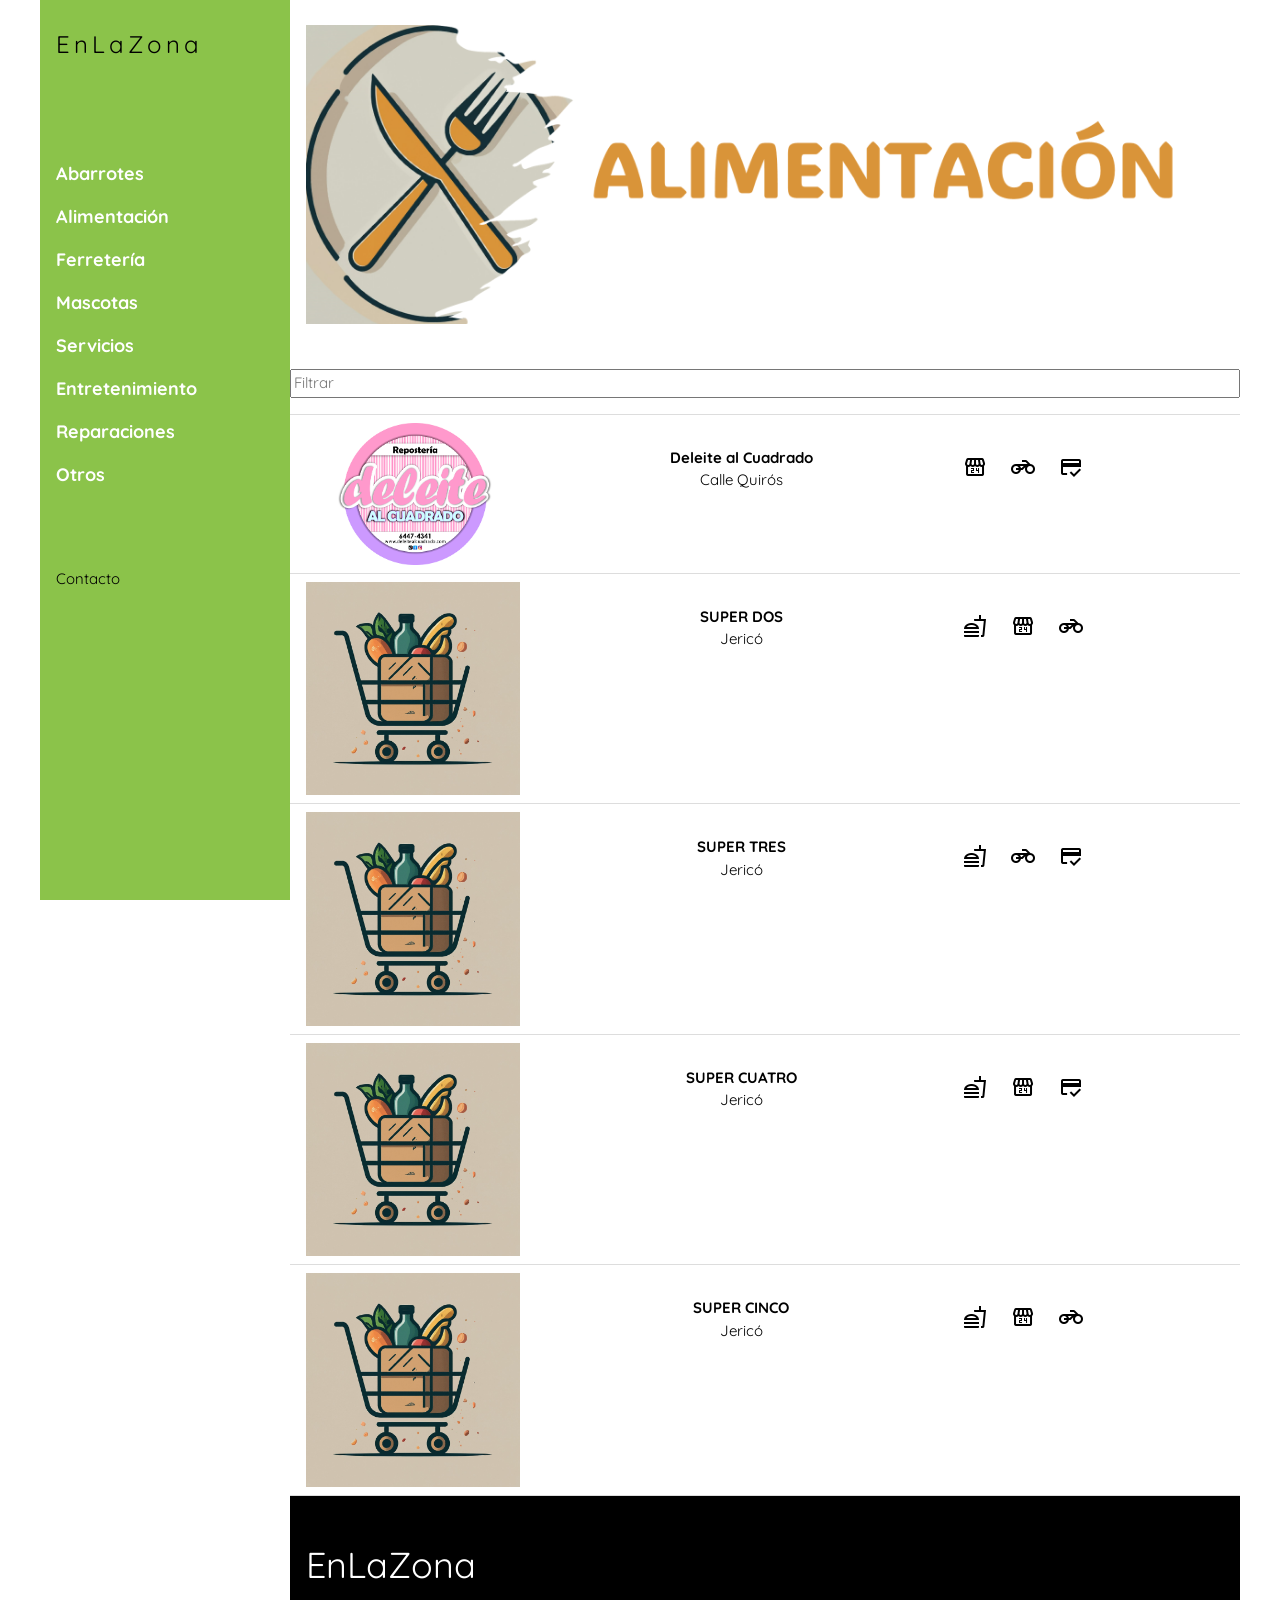
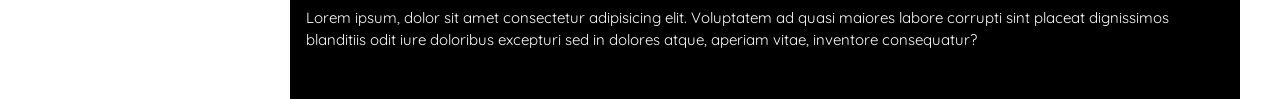
<file: alimentacion.html>
<!DOCTYPE html>
<html>
<head>
<title>AlimentaciónEnLaZona</title>
<meta charset="UTF-8">
<meta name="viewport" content="width=device-width, initial-scale=1">
<link rel="stylesheet" href="https://www.w3schools.com/w3css/4/w3.css">
<link href="https://fonts.googleapis.com/css2?family=Quicksand:wght@300..700&display=swap" rel="stylesheet">
<link rel="stylesheet" href="https://cdnjs.cloudflare.com/ajax/libs/font-awesome/4.7.0/css/font-awesome.min.css">
<link rel="stylesheet" href="https://fonts.googleapis.com/css2?family=Material+Symbols+Outlined:opsz,wght,FILL,GRAD@24,400,0,0" />
<style>
.w3-sidebar a {font-family: "Quicksand", sans-serif}
body,h1,h2,h3,h4,h5,h6,.w3-wide {font-family: "Quicksand", sans-serif;}

</style>
</head>
<body class="w3-content" style="max-width:1200px">

<!-- Sidebar/menu -->
<nav class="w3-sidebar w3-bar-block w3-light-green w3-collapse w3-top" style="z-index:3;width:250px" id="mySidebar">
  <div class="w3-container w3-display-container w3-padding-16">
    <i onclick="w3_close()" class="fa fa-remove w3-hide-large w3-button w3-display-topright"></i>
    <h3 class="w3-wide">EnLaZona</h3>
  </div>
  <div class="w3-padding-64 w3-large w3-text-white" style="font-weight:bold">
    <a href="#" class="w3-bar-item w3-button">Abarrotes</a>
    <a href="alimentacion.html" class="w3-bar-item w3-button">Alimentación</a>
    <a href="#" class="w3-bar-item w3-button">Ferretería</a>
    <a href="#" class="w3-bar-item w3-button">Mascotas</a>
    <a href="#" class="w3-bar-item w3-button">Servicios </a>
    <a href="#" class="w3-bar-item w3-button">Entretenimiento</a>
    <a href="#" class="w3-bar-item w3-button">Reparaciones</a>
    <a href="#" class="w3-bar-item w3-button">Otros</a>
  </div>
  <a href="#footer" class="w3-bar-item w3-button w3-padding">Contacto</a> 

</nav>

<!-- Top menu on small screens -->
<header class="w3-bar w3-top w3-hide-large w3-green w3-xlarge">
  <div class="w3-bar-item w3-padding-24 w3-wide" onclick="location.href='index.html'" style="cursor:pointer">EnLaZona</div>
  <a href="javascript:void(0)" class="w3-bar-item w3-button w3-padding-24 w3-right" onclick="w3_open()"><i class="fa fa-bars"></i></a>
</header>

<!-- Overlay effect when opening sidebar on small screens -->
<div class="w3-overlay w3-hide-large" onclick="w3_close()" style="cursor:pointer" title="close side menu" id="myOverlay"></div>

<!-- !PAGE CONTENT! -->
<div class="w3-main" style="margin-left:250px">

  <!-- Push down content on small screens -->
  <div class="w3-hide-large" style="margin-top:83px"></div>
  
  <!-- Top header search bar -->
  <header class="w3-container w3-xlarge">
    <script async src="https://cse.google.com/cse.js?cx=2750f55d053124dca">
    </script>
    <p><div class="gcse-search"></div>
    </p>
  </header>

  <!-- Image header -->
  <div class="w3-display-container w3-container">

    <img src="images/mainfood.png" alt="main" style="width:100%">
    <div class="w3-display-topleft w3-text-white" style="padding:24px 48px">
    </div>
  </div>

<br>
<br>
  <!-- Product table -->
  <input type="text" class="w3-block" id="myInput" onkeyup="myFunction()" placeholder="Filtrar">


  <table id="myTable" class="w3-table w3-bordered w3-hoverable">
    <tr class="header">
      <th style="width:25%;"></th>
      <th style="width:45%;"></th>
      <th style="width:30%;"></th>
    </tr>
    <tr onclick="location.href='alimentacion/deleitealcuadrado/Deleitealcuadrado.html'" style="cursor:pointer">
      <td><img src="alimentacion/deleitealcuadrado/images/deleite1.jpg" style="width:100%"></td>
      <td class=" w3-center w3-padding-32"><b>Deleite al Cuadrado</b><BR> Calle Quirós</td>
      <td><span class="w3-center w3-padding-32 material-symbols-outlined"> local_convenience_store motorcycle credit_score </span></td>
    </tr>
    <tr onclick="location.href=''" style="cursor:pointer">
      <td><img src="images/grocery.jfif" style="width:100%"></td>
      <td class=" w3-center w3-padding-32"><b>SUPER DOS</b><BR> Jericó</td>
      <td><span class="w3-center w3-padding-32 material-symbols-outlined">fastfood local_convenience_store motorcycle  </span></td>
    </tr>
    <tr onclick="location.href=''" style="cursor:pointer">
      <td><img src="images/grocery.jfif" style="width:100%"></td>
      <td class=" w3-center w3-padding-32"><b>SUPER TRES</b><BR> Jericó</td>
      <td><span class="w3-center w3-padding-32 material-symbols-outlined">fastfood  motorcycle credit_score </span></td>
    </tr>
    <tr onclick="location.href=''" style="cursor:pointer">
      <td><img src="images/grocery.jfif" style="width:100%"></td>
      <td class=" w3-center w3-padding-32"><b>SUPER CUATRO</b><BR> Jericó</td>
      <td><span class="w3-center w3-padding-32 material-symbols-outlined">fastfood local_convenience_store  credit_score </span></td>
    </tr>
    <tr onclick="location.href=''" style="cursor:pointer">
      <td><img src="images/grocery.jfif" style="width:100%"></td>
      <td class=" w3-center w3-padding-32"><b>SUPER CINCO</b><BR> Jericó</td>
      <td><span class="w3-center w3-padding-32 material-symbols-outlined">fastfood local_convenience_store motorcycle  </span></td>
    </tr>
  </table>

  <!-- Footer -->
  <footer class="w3-container w3-black w3-padding-32">
    <h1>EnLaZona</h1>
    <p>Lorem ipsum, dolor sit amet consectetur adipisicing elit. Voluptatem ad quasi maiores labore corrupti sint placeat dignissimos blanditiis odit iure doloribus excepturi sed in dolores atque, aperiam vitae, inventore consequatur?</p>
  </footer>
  


  <!-- End page content -->
</div>



<script>
// Accordion 
function myAccFunc() {
  var x = document.getElementById("demoAcc");
  if (x.className.indexOf("w3-show") == -1) {
    x.className += " w3-show";
  } else {
    x.className = x.className.replace(" w3-show", "");
  }
}

// Click on the "Jeans" link on page load to open the accordion for demo purposes
document.getElementById("myBtn").click();


// Open and close sidebar
function w3_open() {
  document.getElementById("mySidebar").style.display = "block";
  document.getElementById("myOverlay").style.display = "block";
}
 
function w3_close() {
  document.getElementById("mySidebar").style.display = "none";
  document.getElementById("myOverlay").style.display = "none";
}

//filter


function myFunction() {

  var input, filter, table, tr, td, i, txtValue;
  input = document.getElementById("myInput");
  filter = input.value.toUpperCase();
  table = document.getElementById("myTable");
  tr = table.getElementsByTagName("tr");

  // Loop through all table rows, and hide those who don't match the search query
  for (i = 0; i < tr.length; i++) {
    td = tr[i].getElementsByTagName("td")[1];
    if (td) {
      txtValue = td.textContent || td.innerText;
      if (txtValue.toUpperCase().indexOf(filter) > -1) {
        tr[i].style.display = "";
      } else {
        tr[i].style.display = "none";
      }
    }
  }
}
</script>

</body>
</html>
</file>
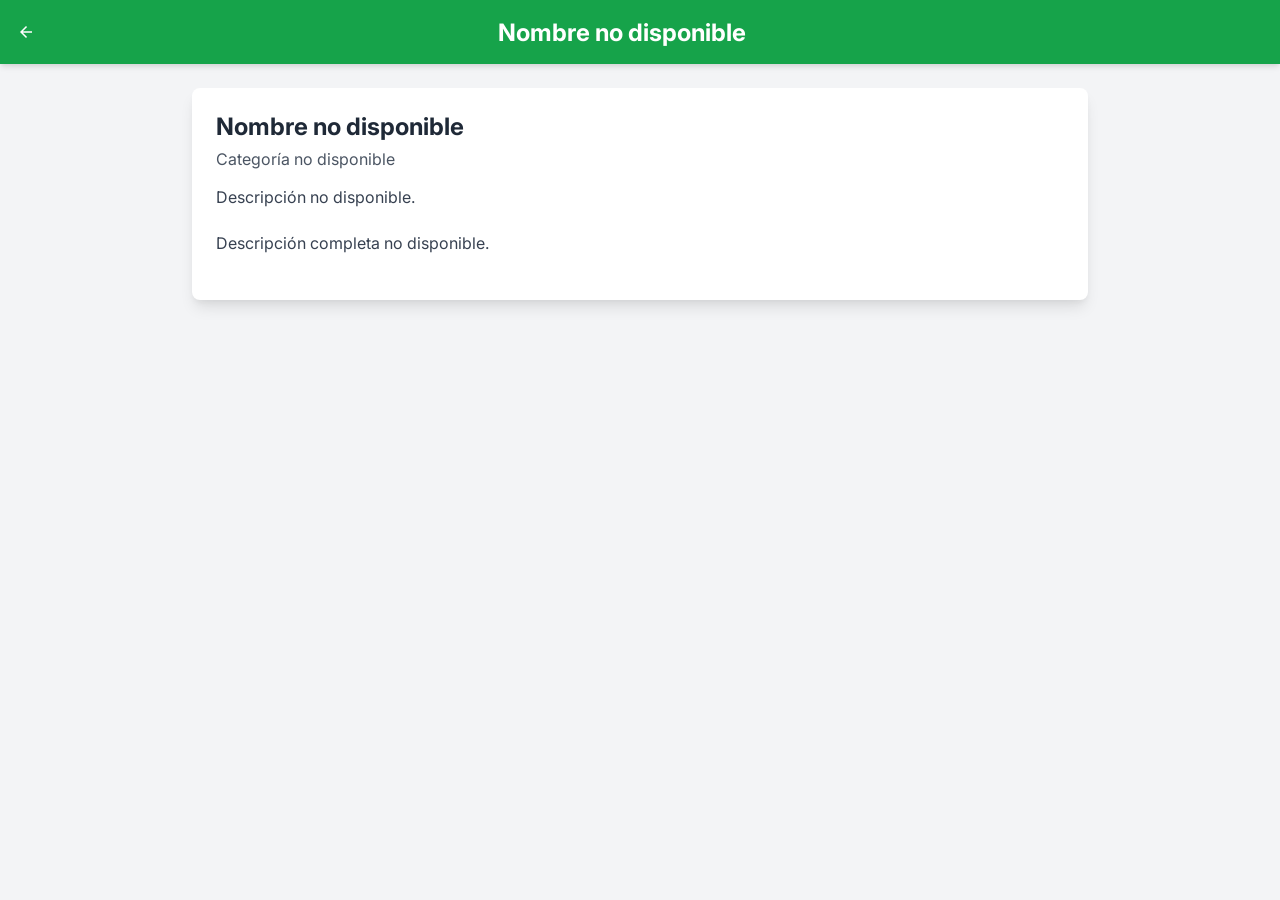
<file: detalles.html>
<!DOCTYPE html>
<html lang="es">
<head>
    <meta charset="UTF-8">
    <meta name="viewport" content="width=device-width, initial-scale=1.0">
    <title>EnLaZona-Detalle</title>
    <link rel="preconnect" href="https://fonts.googleapis.com">
    <link rel="preconnect" href="https://fonts.gstatic.com" crossorigin>
    <link href="https://fonts.googleapis.com/css2?family=Inter:wght@400;500;700&display=swap" rel="stylesheet">
    <link rel="stylesheet" href="https://fonts.googleapis.com/css2?family=Material+Symbols+Outlined:opsz,wght,FILL,GRAD@24,400,0,0" />
    <link rel="stylesheet" href="styles.css">
</head>
<body>
    <header id="barra-superior">
        <div class="container">
            <a href="javascript:history.back()">
                <span class="material-symbols-outlined">arrow_back</span> 
            </a>
            <h1 id="detail-title">Detalles</h1>
            <div class="spacer"></div>
        </div>
    </header>

    <main id="contenido-detalles" class="container">
        <div id="detalle-lugar">
            <p style="padding: 1.5rem; text-align: center; color: var(--color-text-lighter);">Cargando detalles...</p>
        </div>
        <p id="detail-error-message" class="hidden">Mensaje de error aquí.</p>
    </main>



    <script>
        document.addEventListener('DOMContentLoaded', () => {
            const detalleLugarDiv = document.getElementById('detalle-lugar');
            const errorMessageDiv = document.getElementById('detail-error-message');
            const titleElement = document.getElementById('detail-title');

            try {
                const params = new URLSearchParams(window.location.search);
                const name = params.get('name') || 'Nombre no disponible';
                const categoria = params.get('categoria') || 'Categoría no disponible';
                const descripcion = params.get('descripcion') || 'Descripción no disponible.';
                const descripcion2 = params.get('descripcion2') || 'Descripción completa no disponible.';
                const imagen = params.get('imagen');
                const direccion = params.get('direccion');
                const latitud = params.get('latitud');
                const longitud = params.get('longitud');
                const contacto = params.get('contacto') || '';

                const etiquetas = params.get('etiquetas')
                    ? params.get('etiquetas').split(',').map(tag => tag.trim()).filter(tag => tag)
                    : [];

                document.title = `Detalles: ${name}`;
                titleElement.textContent = name;

                let detallesHTML = '';

                if (imagen) {
                    const placeholderImg = `https://placehold.co/600x300/cccccc/ffffff?text=Imagen+no+disponible`;
                    detallesHTML += `<img src="${imagen}" alt="${name}" onerror="this.onerror=null; this.src='${placeholderImg}';">`;
                }

                detallesHTML += `<div class="details-content">`;
                detallesHTML += `<h2>${name}</h2>`;
                detallesHTML += `<p class="category">${categoria}</p>`;
                detallesHTML += `<p class="description">${descripcion}</p>`;
                detallesHTML += `<p class="description">${descripcion2}</p>`;


                if (contacto) {
                    detallesHTML += `<div class="details-section">`;
                    detallesHTML += `<h3>Contacto</h3>`;
                    if (contacto.toLowerCase().includes('tel:') || /^\d{4}-?\d{4}$/.test(contacto.trim())) {
                        const telNumero = contacto.replace(/\D/g,'');
                        detallesHTML += `<p><a href="tel:${telNumero}">${contacto}</a></p>`;
                    } else {
                        detallesHTML += `<p>${contacto}</p>`;
                    }
                    detallesHTML += `</div>`;
                }

                if ((latitud && longitud) ) {
                    detallesHTML += `<div class="details-section">`;
                    detallesHTML += `<h3>Ubicación y Navegación</h3>`;
                    detallesHTML += `<p class="description">${direccion}</p>`;
                    detallesHTML += `<div class="button-container">`;

                    const mapsUrl =  (latitud && longitud ? `https://www.google.com/maps/search/?api=1&query=${latitud},${longitud}` : '');
                    if (mapsUrl) {
                        detallesHTML += `<a href="${mapsUrl}" target="_blank" rel="noopener noreferrer" class="detail-button maps-button">
                                            <span class="material-symbols-outlined">location_on</span> Google Maps
                                        </a>`;
                    }

                    const wazeUrl =  (latitud && longitud ? `https://waze.com/ul?ll=${latitud},${longitud}&navigate=yes` : '');
                    if (wazeUrl) {
                        detallesHTML += `<a href="${wazeUrl}" target="_blank" rel="noopener noreferrer" class="detail-button waze-button">
                                            <span class="material-symbols-outlined">navigation</span> Waze
                                        </a>`;
                    }
                    detallesHTML += `</div>`;
                    detallesHTML += `</div>`;
                }

                if (etiquetas.length > 0) {
                    detallesHTML += `<div class="details-section">`;
                    detallesHTML += `<h3>Etiquetas</h3>`;
                    detallesHTML += `<div class="tag-container">`;
                    etiquetas.forEach(tag => {
                        detallesHTML += `<span class="tag">${tag}</span>`;
                    });
                    detallesHTML += `</div>`;
                    detallesHTML += `</div>`;
                }

                detallesHTML += `</div>`;

                detalleLugarDiv.innerHTML = detallesHTML;

            } catch (error) {
                console.error("Error al mostrar detalles:", error);
                detalleLugarDiv.innerHTML = `<p style="padding: 1.5rem; text-align: center; color: var(--color-error);">Error al cargar los detalles del lugar.</p>`;
                errorMessageDiv.textContent = `Ocurrió un error: ${error.message}`;
                errorMessageDiv.classList.remove('hidden');
            }
        });
    </script>
</body>
</html>
</file>
<file: styles.css>
/* ================================================== */
/* ---        Reset Básico y Variables            --- */
/* ================================================== */
* {
    box-sizing: border-box;
    margin: 0;
    padding: 0;
}

:root {
    /* Colors (Tailwind approximations) */
    --color-bg-base: #f3f4f6;        /* gray-100 */
    --color-bg-card: #ffffff;        /* white */
    --color-bg-promo: #e5e7eb;       /* gray-200 */
    --color-primary: #16a34a;        /* green-600 */
    --color-primary-dark: #15803d;   /* green-700 */
    --color-primary-darker: #047857; /* green-700 (for footer) */
    --color-primary-light-hover: #a7f3d0; /* green-200 */
    --color-text-light: #ffffff;     /* white */
    --color-text-dark: #1f2937;      /* gray-800 */
    --color-text-medium: #374151;    /* gray-700 */
    --color-text-soft: #4b5563;      /* gray-600 */
    --color-text-lighter: #6b7280;   /* gray-500 */
    --color-text-placeholder: #9ca3af;/* gray-400 */
    --color-error: #dc2626;          /* red-600 */
    --color-tag-bg: #dcfce7;         /* green-100 */
    --color-tag-text: #166534;       /* green-800 */
    --color-border: #d1d5db;         /* gray-300 */
    --color-waze-blue: #33ccff;
    --color-waze-blue-hover: #66d9ff;
    --color-maps: #37f18b;
    --color-maps-hover: #80ee4c;
    --color-focus-ring: var(--color-primary);
    --favorite-color: #e74c3c; /* Color para el corazón de favorito */
    --skeleton-bg: #e0e0e0;
    --card-bg: #fff;
    /* Shadows */
    --shadow-sm: 0 1px 2px 0 rgba(0, 0, 0, 0.05);
    --shadow-md: 0 4px 6px -1px rgba(0, 0, 0, 0.1), 0 2px 4px -1px rgba(0, 0, 0, 0.06);
    --shadow-lg: 0 10px 15px -3px rgba(0, 0, 0, 0.1), 0 4px 6px -2px rgba(0, 0, 0, 0.05);
    --shadow-inner: inset 0 2px 4px 0 rgba(0, 0, 0, 0.06);

    /* Focus Rings */
    --ring-focus: 0 0 0 2px var(--color-bg-card), 0 0 0 4px var(--color-primary);
    --ring-waze-focus: 0 0 0 2px var(--color-bg-card), 0 0 0 4px var(--color-waze-blue);

    /* Sizing & Spacing */
    --header-height: 4rem;
    --spacing-0_5: 0.125rem; /* 2px */
    --spacing-1: 0.25rem;    /* 4px */
    --spacing-1_5: 0.375rem; /* 6px */
    --spacing-2: 0.5rem;     /* 8px */
    --spacing-3: 0.75rem;    /* 12px */
    --spacing-4: 1rem;       /* 16px */
    --spacing-5: 1.25rem;    /* 20px */
    --spacing-6: 1.5rem;     /* 24px */
    --spacing-8: 2rem;       /* 32px */
    --spacing-10: 2.5rem;    /* 40px */
    --spacing-16: 4rem;      /* 64px */
    --spacing-20: 5rem;      /* 80px */

    /* Font Sizes */
    --font-size-xs: 0.75rem;  /* 12px */
    --font-size-sm: 0.875rem; /* 14px */
    --font-size-base: 1rem;   /* 16px */
    --font-size-lg: 1.125rem; /* 18px */
    --font-size-xl: 1.25rem;  /* 20px */
    --font-size-2xl: 1.5rem;  /* 24px */

    /* Borders */
    --radius-lg: 0.5rem;     /* 8px */
    --radius-full: 9999px;

    /* Transitions */
    --transition-duration: 0.3s;
    --transition-easing: ease-in-out;
}

/* ================================================== */
/* ---           Estilos Globales                 --- */
/* ================================================== */
body {
    font-family: 'Inter', sans-serif;
    background-color: var(--color-bg-base);
    color: var(--color-text-dark);
    display: flex;
    flex-direction: column;
    min-height: 100vh;
    margin: 0;
}

.container {
    width: 100%;
    max-width: 1280px;
    margin-left: auto;
    margin-right: auto;
    padding-left: var(--spacing-4);
    padding-right: var(--spacing-4);
}

/* ================================================== */
/* ---             Animaciones                    --- */
/* ================================================== */
@keyframes fadeIn {
    from { opacity: 0; transform: translateY(10px); }
    to { opacity: 1; transform: translateY(0); }
}

@keyframes slideIn { /* From details */
    from { opacity: 0; transform: translateX(-20px); }
    to { opacity: 1; transform: translateX(0px); }
}

@keyframes spin { /* For loading screen */
    0% { transform: rotate(0deg); }
    100% { transform: rotate(360deg); }
}

/* ================================================== */
/* ---           Loading Screen                   --- */
/* ================================================== */
#loading-screen {
    position: fixed;
    top: 0;
    left: 0;
    width: 100%;
    height: 100%;
    background-color: #f4f4f4;
    display: flex; /* Visible by default */
    justify-content: center;
    align-items: center;
    z-index: 1000;
    opacity: 1;
    transition: opacity 0.5s ease-in-out;
}

.loader-container {
    text-align: center;
}

.loader {
    border: 8px solid #f3f3f3; /* Light Grey */
    border-top: 8px solid #3498db; /* Blue */
    border-radius: 50%;
    width: 50px;
    height: 50px;
    animation: spin 1.5s linear infinite;
    margin: 0 auto var(--spacing-4);
}

#loading-text {
    font-size: 1.2em;
    color: #555;
}

/* ================================================== */
/* ---               Header                       --- */
/* ================================================== */
#barra-superior {
    background-color: var(--color-primary);
    color: var(--color-text-light);
    box-shadow: var(--shadow-md);
    position: fixed;
    top: 0;
    left: 0;
    width: 100%;
    z-index: 50;
    height: var(--header-height);
    display: flex;
    align-items: center;
}

#barra-superior .container {
    display: flex;
    justify-content: space-between;
    align-items: center;
    height: 100%;
}

#barra-superior h1 { /* Applied to both main and details for simplicity */
    font-size: var(--font-size-xl);
    font-weight: 700;
    color: var(--color-text-light);
    flex-grow: 1; /* Allow title to take space */
    text-align: center; /* Center title by default */
}

#barra-superior .main-title {
    text-align: left; /* Align main title left */
}

#barra-superior a { /* Back button */
    color: var(--color-text-light);
    text-decoration: none;
    transition: color var(--transition-duration) var(--transition-easing);
    display: flex;
    align-items: center;
    flex-shrink: 0; /* Prevent shrinking */
}

#barra-superior a:hover {
    color: var(--color-primary-light-hover);
}

#barra-superior a .material-symbols-outlined {
    margin-right: var(--spacing-2);
    font-size: var(--font-size-xl);
}

#barra-superior .spacer { /* For details page header alignment */
    width: 4rem; /* Match approx width of back button */
    flex-shrink: 0;
}

@media (min-width: 640px) { /* sm breakpoint */
    #barra-superior h1 {
        font-size: var(--font-size-2xl);
    }
}

/* ================================================== */
/* ---       Main Content Area (List Page)        --- */
/* ================================================== */
#contenido-principal {
    flex: 1 1 0%;
    padding-top: var(--header-height); /* Space for fixed header */
    opacity: 0; /* Start hidden */
    transition: opacity 0.5s ease-in-out; /* Fade in */
}
#contenido-principal.visible {
    opacity: 1; /* Make visible */
}

/* Promo Gallery */
#promo-gallery-container {
    margin: var(--spacing-4) 0; /* Vertical margin only */
    position: relative;
    height: 12rem; /* h-48 */
    display: flex;
    align-items: center;
    justify-content: center;
    overflow: hidden;
    border-radius: var(--radius-lg);
    box-shadow: var(--shadow-lg);
    background-color: var(--color-bg-promo);
}
#promo-gallery { position: absolute; inset: 0; }
#promo-gallery .promo-item {
    position: absolute; inset: 0;
    width: 100%; height: 100%;
    display: block;
    opacity: 0;
    transition: opacity 0.5s ease-in-out;
}
#promo-gallery .promo-item.visible { opacity: 1; }
#promo-gallery .promo-item img {
    width: 100%; height: 100%;
    object-fit: cover; display: block;
}
#loading-promos { color: var(--color-text-lighter); z-index: 10; }

@media (min-width: 640px) { #promo-gallery-container { height: 14rem; } } /* sm:h-56 */
@media (min-width: 768px) { #promo-gallery-container { height: 16rem; } } /* md:h-64 */

/* Filters */
#filtros-container {
    position: sticky;
    top: var(--header-height);
    z-index: 40;
    background-color: var(--color-bg-base);
    padding-top: var(--spacing-4);
    margin-bottom: var(--spacing-6);
}
.filter-bar {
    background-color: var(--color-bg-card);
    border-radius: var(--radius-lg);
    box-shadow: var(--shadow-md);
    padding: var(--spacing-4);
    display: flex;
    flex-direction: column; /* Default mobile layout */
    gap: var(--spacing-4);
    transition: box-shadow var(--transition-duration) var(--transition-easing);
}
.search-wrapper { position: relative; flex-grow: 1; }
.search-wrapper .material-symbols-outlined {
    position: absolute; left: var(--spacing-3); top: 50%;
    transform: translateY(-50%);
    color: var(--color-text-placeholder);
    pointer-events: none; font-size: 1.25rem;
}
#buscador-input {
    width: 100%;
    padding: var(--spacing-2) var(--spacing-4) var(--spacing-2) var(--spacing-10);
    border: 1px solid var(--color-border);
    border-radius: var(--radius-full);
    transition: border-color var(--transition-duration) var(--transition-easing),
                box-shadow var(--transition-duration) var(--transition-easing);
    font-size: 1rem;
}
#buscador-input:focus {
    outline: none; border-color: transparent;
    box-shadow: 0 0 0 2px var(--color-focus-ring);
}
.category-select-wrapper { flex-shrink: 0; }
#categorias-select {
    width: 100%;
    padding: var(--spacing-2); padding-right: var(--spacing-8);
    border: 1px solid var(--color-border);
    border-radius: var(--radius-full);
    background-color: var(--color-bg-card);
    transition: border-color var(--transition-duration) var(--transition-easing),
                box-shadow var(--transition-duration) var(--transition-easing);
    cursor: pointer; appearance: none;
    background-image: url('data:image/svg+xml;utf8,<svg xmlns="http://www.w3.org/2000/svg" width="24" height="24" viewBox="0 0 24 24" fill="none" stroke="%236b7280" stroke-width="2" stroke-linecap="round" stroke-linejoin="round"><polyline points="6 9 12 15 18 9"></polyline></svg>');
    background-repeat: no-repeat;
    background-position: right 0.75rem center;
    background-size: 1.2em 1.2em; font-size: 1rem;
}
#categorias-select:focus {
    outline: none; border-color: transparent;
    box-shadow: 0 0 0 2px var(--color-focus-ring);
}
#categorias-select:hover { border-color: var(--color-focus-ring); }

/* Distance Slider & Location Message Wrapper */
.distance-slider-wrapper { flex-shrink: 0; width: 100%; }
.distance-slider-wrapper label {
    display: block; font-size: var(--font-size-sm);
    font-weight: 500; color: var(--color-text-medium);
    text-align: center; margin-bottom: var(--spacing-1);
}
.distance-slider-wrapper label #distance-value {
    font-weight: 700; color: var(--color-primary-darker);
}
input[type="range"] {
    -webkit-appearance: none; appearance: none; width: 100%;
    height: 8px; background: var(--color-border); outline: none;
    opacity: 0.9; transition: opacity .2s;
    border-radius: var(--radius-full); cursor: pointer;
}
input[type="range"]:hover { opacity: 1; }
input[type="range"]::-webkit-slider-thumb {
    -webkit-appearance: none; appearance: none; width: 20px;
    height: 20px; background: var(--color-primary); cursor: pointer;
    border-radius: 50%;
    transition: background-color 0.2s ease-in-out, transform 0.2s ease-in-out;
}
input[type="range"]::-webkit-slider-thumb:hover {
    background: var(--color-primary-dark); transform: scale(1.1);
}
input[type="range"]::-moz-range-thumb {
    width: 20px; height: 20px; background: var(--color-primary);
    cursor: pointer; border-radius: 50%; border: none;
    transition: background-color 0.2s ease-in-out, transform 0.2s ease-in-out;
}
input[type="range"]::-moz-range-thumb:hover {
    background: var(--color-primary-dark); transform: scale(1.1);
}
/* Location Message Style */
.location-info-text {
    font-size: var(--font-size-sm); font-weight: 500;
    color: var(--color-text-medium); text-align: center;
    padding: var(--spacing-2) 0; flex-grow: 1;
    min-width: 150px; margin: auto 0;
}

@media (min-width: 768px) { /* md breakpoint */
    .filter-bar { flex-direction: row; align-items: center; }
    #categorias-select { width: auto; min-width: 150px; }
    .distance-slider-wrapper { width: auto; max-width: 20rem; margin-left: var(--spacing-4); }
    .location-info-text { text-align: left; margin-left: var(--spacing-4); flex-grow: 0; max-width: 20rem; }
}

/* Data List Grid */
#data-list {
    display: grid;
    grid-template-columns: 1fr;
    gap: var(--spacing-4);
    padding-bottom: calc(var(--spacing-20) + var(--spacing-16)); /* Space for footer */
}
/* Grid Messages */
#loading-message, #error-message, #no-results-message {
    grid-column: 1 / -1; text-align: center;
    color: var(--color-text-soft); padding: var(--spacing-4) 0;
}
#error-message { color: var(--color-error); }
@media (min-width: 640px) { #data-list { grid-template-columns: repeat(2, 1fr); } } /* sm: 2 cols */
@media (min-width: 1024px) { #data-list { grid-template-columns: repeat(3, 1fr); } } /* lg: 3 cols */
@media (min-width: 1280px) { #data-list { grid-template-columns: repeat(4, 1fr); } } /* xl: 4 cols */

/* --- Variables (Añadir si no existe) --- */
:root {
    /* ... tus otras variables ... */
    --spacing-1_5: 0.375rem; /* Nuevo: 6px aprox */
    --spacing-0_5: 0.125rem; /* Nuevo: 2px aprox */
}


/* --- Data Card (Modificado para estilo App Comida) --- */
.data-card {
    background-color: var(--color-bg-card);
    border-radius: var(--radius-lg); /* Mantenemos el radio actual */
    box-shadow: var(--shadow-md);
    overflow: hidden;
    transition: transform var(--transition-duration) var(--transition-easing),
                box-shadow var(--transition-duration) var(--transition-easing);
    cursor: pointer;
    display: flex;
    flex-direction: column;
    animation: fadeIn 0.6s ease-out forwards;
    opacity: 0;
}

.data-card:hover {
    /* Reducimos ligeramente el efecto hover para tarjetas más pequeñas */
    transform: scale(1.02);
    box-shadow: var(--shadow-lg);
}

.card-image {
    width: 100%;
    /* Reducimos altura de la imagen considerablemente */
    height: 6rem; /* Antes 12rem (144px vs 192px) */
    object-fit: cover;
    display: block;
    border-bottom: 1px solid var(--color-border); /* Línea sutil bajo la imagen */
}

.card-content {
    /* Reducimos el padding interno */
    padding: var(--spacing-3); /* Antes var(--spacing-4) */
    display: flex;
    flex-direction: column;
    flex-grow: 1;
}

.card-title {
    /* Reducimos tamaño de fuente */
    font-size: var(--font-size-base); /* Antes var(--font-size-lg) */
    font-weight: 600; /* semibold */
    color: var(--color-text-dark);
    /* Reducimos margen inferior */
    margin-bottom: var(--spacing-0_5); /* Antes var(--spacing-1) */
    /* Opcional: Limitar a una línea si los títulos son largos */
    /* white-space: nowrap; */
    /* overflow: hidden; */
    /* text-overflow: ellipsis; */
}

.card-category {
    /* Reducimos tamaño de fuente */
    font-size: var(--font-size-xs); /* Antes var(--font-size-sm) */
    color: var(--color-text-medium);
    /* Reducimos margen inferior */
    margin-bottom: var(--spacing-1); /* Antes var(--spacing-2) */
}

.card-distance {
    /* Hacemos la distancia un poco más pequeña */
    font-size: var(--font-size-xs); /* Antes heredado/sm */
    font-weight: 500; /* medium */
    color: var(--color-primary);
    /* Ajustamos margen inferior */
    margin-bottom: var(--spacing-2); /* Antes no tenía margen explícito aquí */
}

.card-description {
    /* Reducimos tamaño de fuente */
    font-size: var(--font-size-xs); /* Antes var(--font-size-sm) */
    color: var(--color-text-medium);
    /* Reducimos margen inferior */
    margin-bottom: var(--spacing-2); /* Antes var(--spacing-3) */
    flex-grow: 1; /* Ocupa espacio disponible antes de tags */
    line-height: 1.4; /* Ligeramente más compacto */

    /* Limitamos a 2 líneas máximo para estilo app */
    overflow: hidden;
    display: -webkit-box;
    -webkit-box-orient: vertical;
    -webkit-line-clamp: 2;
    /* Fallback para navegadores no webkit (no ideal, pero algo) */
    max-height: calc(1.4em * 2); /* line-height * número de líneas */
}

.card-tags {
    display: flex;
    flex-wrap: wrap;
    /* Reducimos el gap entre tags */
    gap: var(--spacing-1); /* Mantenemos gap pequeño */
    margin-top: auto; /* Empuja las tags al fondo */
}

.card-tag {
    display: inline-block;
    background-color: #e9ecef;
    color: #495057;
    padding: 3px 8px;
    border-radius: 12px;
    font-size: 0.8em;
    margin-right: 5px;
    margin-bottom: 5px;
    cursor: pointer;
    transition: background-color 0.2s;
    border: none; /* <-- Asegurarse que no haya borde */
}
.card-tag:hover, .card-tag:focus {
    background-color: #d1d9e0;
    outline: none;
}

/* Responsive: Revert to Vertical Layout on Small Screens */
@media (max-width: 639px) { /* sm breakpoint */
    .data-card {
        flex-direction: column; /* Vertical */
        align-items: stretch;   /* Reset */
    }
    .card-image {
        width: 100%;            /* Full width */
        height: 6rem;           /* Original vertical height */
        border-right: none;     /* No right border */
        border-bottom: 1px solid var(--color-border); /* Bottom border */
        /* Restore radius */
        border-top-left-radius: var(--radius-lg);
        border-bottom-left-radius: 0;
        border-top-right-radius: var(--radius-lg);
        border-bottom-right-radius: 0;
    }
     .card-content {
        align-self: auto; /* Reset */
        justify-content: flex-start; /* Reset */
    }
     .card-tags { margin-top: auto; } /* Ensure tags still pushed down */
}


/* ================================================== */
/* ---         Details Page Content               --- */
/* ================================================== */
#contenido-detalles { /* Wrapper for details page content */
    flex: 1 1 0%;
    padding-top: calc(var(--header-height) + var(--spacing-6)); /* Space from header */
    padding-bottom: calc(var(--spacing-20) + var(--spacing-16)); /* Space for footer */
}

#detalle-lugar { /* The main card/container for details */
    background-color: var(--color-bg-card);
    border-radius: var(--radius-lg);
    box-shadow: var(--shadow-lg);
    overflow: hidden;
    max-width: 56rem; /* ~max-w-3xl */
    margin-left: auto; margin-right: auto;
    opacity: 0; transform: translateY(20px); /* Entrance animation */
    animation: fadeIn 0.5s forwards var(--transition-easing);
}
#detalle-lugar img {
    width: 100%; height: 16rem; object-fit: cover;
    display: block; border-bottom: 1px solid var(--color-border);
    transition: height var(--transition-duration) var(--transition-easing);
}
#detalle-lugar img:hover { height: 17rem; }

.details-content { padding: var(--spacing-6); }
.details-content h2 { /* Title inside the card */
    font-size: var(--font-size-2xl); font-weight: 700;
    color: var(--color-text-dark); margin-bottom: var(--spacing-2);
    transition: color var(--transition-duration) var(--transition-easing);
}
.details-content h2:hover { color: var(--color-primary); }
.details-content .category {
    font-size: var(--font-size-base); color: var(--color-text-soft);
    margin-bottom: var(--spacing-4);
    transition: color var(--transition-duration) var(--transition-easing);
}
.details-content .category:hover { color: var(--color-primary-dark); }
.details-content .description {
    color: var(--color-text-medium); margin-bottom: var(--spacing-5);
    line-height: 1.6;
    transition: color var(--transition-duration) var(--transition-easing);
}
.details-content .description:hover { color: var(--color-text-dark); }

.details-section {
    border-top: 1px solid var(--color-border); padding-top: var(--spacing-4);
    margin-bottom: var(--spacing-4);
    opacity: 0; transform: translateX(-20px); /* Entrance animation */
    animation: slideIn 0.5s forwards var(--transition-easing);
}
/* Stagger animations */
.details-section:nth-of-type(2) { animation-delay: 0.15s; }
.details-section:nth-of-type(3) { animation-delay: 0.3s; }

.details-section:last-child { margin-bottom: 0; border-bottom: none; }
.details-section h3 {
    font-size: var(--font-size-lg); font-weight: 600;
    color: var(--color-text-medium); margin-bottom: var(--spacing-3);
    transition: color var(--transition-duration) var(--transition-easing);
}
.details-section h3:hover { color: var(--color-primary); }
.details-section p, .details-section a {
    color: var(--color-text-soft); line-height: 1.6;
}
.details-section a {
    color: var(--color-primary); text-decoration: none;
    font-weight: 500; display: inline-block;
    transition: color var(--transition-duration) var(--transition-easing),
                transform 0.2s ease-in-out;
}
.details-section a:hover {
    color: var(--color-primary-darker); text-decoration: underline;
    transform: scale(1.03);
}

/* Detail Buttons */
.button-container {
    display: flex; flex-wrap: wrap;
    gap: var(--spacing-3); margin-top: var(--spacing-4);
}
.detail-button {
    display: inline-flex; align-items: center; justify-content: center;
    padding: var(--spacing-2) var(--spacing-4);
    border: 1px solid transparent; font-size: var(--font-size-sm);
    font-weight: 500; border-radius: var(--radius-full);
    box-shadow: var(--shadow-sm); color: var(--color-text-light);
    
    background-color: var(--color-primary); text-decoration: none;
    transition: background-color var(--transition-duration) var(--transition-easing),
                box-shadow var(--transition-duration) var(--transition-easing),
                transform var(--transition-duration) var(--transition-easing);
    cursor: pointer; position: relative; overflow: hidden;
}
.detail-button:hover {
    background-color: var(--color-primary-dark);
    box-shadow: var(--shadow-md);
    transform: translateY(-2px) scale(1.02);
}
.detail-button:focus { outline: none; box-shadow: var(--ring-focus); }
.detail-button .material-symbols-outlined {
    margin-right: var(--spacing-2); font-size: var(--font-size-lg);
}
/* Waze Button */
.waze-button { background-color: var(--color-waze-blue); }
.waze-button:hover { background-color: var(--color-waze-blue-hover); }
.waze-button:focus { box-shadow: var(--ring-waze-focus); }
/* maps Button */
.maps-button { background-color: var(--color-maps); }
.maps-button:hover { background-color: var(--color-maps-hover); }
.maps-button:focus { box-shadow: var(--ring-maps); }
/* Detail Tags */
.tag-container { /* Container for tags in details */
    display: flex; flex-wrap: wrap;
    gap: var(--spacing-2); margin-top: var(--spacing-2);
}
.tag { /* Shared tag style (also used by .card-tag) */
    font-size: var(--font-size-sm); background-color: var(--color-tag-bg);
    color: var(--color-tag-text);
    padding: var(--spacing-1) var(--spacing-3);
    border-radius: var(--radius-full); display: inline-block;
    transition: background-color var(--transition-duration) var(--transition-easing),
                transform var(--transition-duration) var(--transition-easing);
}
.tag:hover {
    background-color: var(--color-primary-light-hover);
    transform: scale(1.05); box-shadow: var(--shadow-sm);
}
/* Detail Error Message */
#detail-error-message {
    color: var(--color-error); text-align: center;
    margin-top: var(--spacing-4); padding: var(--spacing-4);
}

/* ================================================== */
/* ---               Footer                       --- */
/* ================================================== */
#barra-inferior {
    background-color: var(--color-primary-darker);
    color: var(--color-text-light);
    padding: var(--spacing-3) 0;
    box-shadow: var(--shadow-inner);
    position: fixed; bottom: 0; left: 0;
    width: 100%; z-index: 50;
    transition: background-color var(--transition-duration) var(--transition-easing);
}
#barra-inferior:hover { background-color: var(--color-primary-dark); }
#barra-inferior nav {
    display: flex; justify-content: space-around; align-items: center;
    max-width: 600px; margin: 0 auto;
}
#barra-inferior nav a {
    display: flex; flex-direction: column; align-items: center;
    color: var(--color-text-light); text-decoration: none;
    padding: var(--spacing-1) var(--spacing-2);
    transition: color var(--transition-duration) var(--transition-easing);
}
#barra-inferior nav a:hover { color: var(--color-primary-light-hover); }
#barra-inferior nav a .material-symbols-outlined {
    font-size: var(--font-size-xl);
    transition: transform var(--transition-duration) var(--transition-easing);
}
#barra-inferior nav a:hover .material-symbols-outlined {
    transform: scale(1.1) translateY(-2px);
}
#barra-inferior nav a span:last-child { /* Text label */
    font-size: var(--font-size-xs); margin-top: var(--spacing-1);
}

/* ================================================== */
/* ---            Utility Classes                 --- */
/* ================================================== */
.hidden {
    display: none !important; /* Use important to override other display styles if needed */
}
.skeleton-card {
    background-color: var(--card-bg); border-radius: 8px;
    box-shadow: 0 2px 5px var(--shadow-color); overflow: hidden;
    animation: pulse 1.5s cubic-bezier(0.4, 0, 0.6, 1) infinite;
}
@keyframes pulse {
    0%, 100% { opacity: 1; }
    50% { opacity: 0.7; }
}
.skeleton-image { background-color: var(--skeleton-bg); width: 100%; height: 180px; }
.skeleton-content { padding: 15px; }
.skeleton-text { background-color: var(--skeleton-bg); height: 1.2em; margin-bottom: 8px; border-radius: 4px; }
.skeleton-text.short { width: 60%; }
.skeleton-text.medium { width: 80%; }
.skeleton-tags { display: flex; gap: 5px; margin-top: 10px; }
.skeleton-tag { background-color: var(--skeleton-bg); height: 20px; width: 50px; border-radius: 12px; }
.favorite-icon {
    position: absolute; top: 10px; right: 10px;
    font-size: 1.8em; /* Tamaño del icono */
    color: #aaa; /* Color inicial gris */
    cursor: pointer;
    transition: color 0.2s ease-in-out, transform 0.2s ease-in-out;
    background: rgba(255, 255, 255, 0.7); /* Fondo semi-transparente */
    border-radius: 50%;
    padding: 4px; /* Espacio alrededor del icono */
    line-height: 1; /* Asegurar que el padding funcione bien */
    z-index: 10; /* Encima de la imagen */
}
.favorite-icon:hover { transform: scale(1.1); }
.favorite-icon.favorited { color: var(--favorite-color); /* Rojo cuando es favorito */ }
/* --- NUEVO: Filtro de Favoritos --- */
.favorites-filter-wrapper {
    display: flex;
    align-items: center;
    padding: 8px 12px;
    border-radius: 20px;
    background-color: var(--light-gray);
    border: 1px solid var(--medium-gray);
    cursor: pointer;
    margin-top: 10px; /* Espacio si el acordeón está abierto */
    margin-bottom: 5px; /* Espacio antes de la lista */
    width: fit-content; /* Ajustar al contenido */
    transition: background-color 0.2s;
}

.favorites-filter-wrapper:hover {
    background-color: #e9ecef;
}

#favoritos-filter {
    margin-right: 8px;
    cursor: pointer;
    /* Estilo personalizado para el checkbox (opcional pero recomendado) */
    accent-color: var(--primary-color); /* Colorea el checkbox */
    width: 16px;
    height: 16px;
}

.favorites-filter-wrapper label {
    cursor: pointer;
    font-size: 0.95em;
    user-select: none; /* Evitar selección de texto al hacer clic */
    color: var(--text-color);
}


/* --- NUEVO: Acordeón para Filtros --- */
#filtros-container {
    /* Mantener estilos existentes: margin, bg, padding, radius, shadow */
    margin-bottom: 25px;
    background-color: var(--card-bg);
    padding: 0; /* Quitar padding original, se maneja en header/content */
    border-radius: 8px;
    box-shadow: 0 1px 3px var(--shadow-color);
    overflow: hidden; /* Importante para el acordeón */
}

.filtro-accordion-header {
    display: flex;
    justify-content: space-between;
    align-items: center;
    padding: 15px; /* Padding original del contenedor */
    cursor: pointer;
    background-color: var(--card-bg); /* Asegurar fondo */
    border: none; /* Quitar borde si es un botón */
    width: 100%; /* Ocupar todo el ancho */
    text-align: left; /* Alinear texto a la izquierda */
}

.filtro-accordion-header h2 {
    margin: 0;
    font-size: 1.1em; /* Ajustar tamaño si es necesario */
    font-weight: 600;
    color: var(--text-color);
}

.filtro-accordion-header .material-symbols-outlined {
    transition: transform 0.3s ease; /* Animación del icono */
    font-size: 1.5em; /* Tamaño del icono */
    color: var(--dark-gray);
}

/* Rotar icono cuando el acordeón está activo/abierto */
.filtro-accordion-header.active .material-symbols-outlined {
    transform: rotate(180deg);
}

.filtro-accordion-content {
    max-height: 0;
    overflow: hidden;
    transition: max-height 0.4s ease-out, padding 0.4s ease-out; /* Transición suave */
    padding: 0 15px; /* Padding lateral */
    background-color: var(--card-bg); /* Fondo consistente */
}

/* Estilo cuando el acordeón está activo/abierto */
.filtro-accordion-content.active {
    /* Un valor suficientemente grande para el contenido */
    max-height: 500px; /* Ajusta si tu contenido es más alto */
    padding: 15px; /* Padding completo */
    overflow: visible; /* Permitir ver sombras o elementos que sobresalgan */
}

/* Ajustar filter-bar dentro del contenido del acordeón */
.filtro-accordion-content .filter-bar {
    /* Los estilos de flex, gap, etc., se mantienen */
     padding-bottom: 10px; /* Añadir espacio al final si es necesario */
}
</file>
